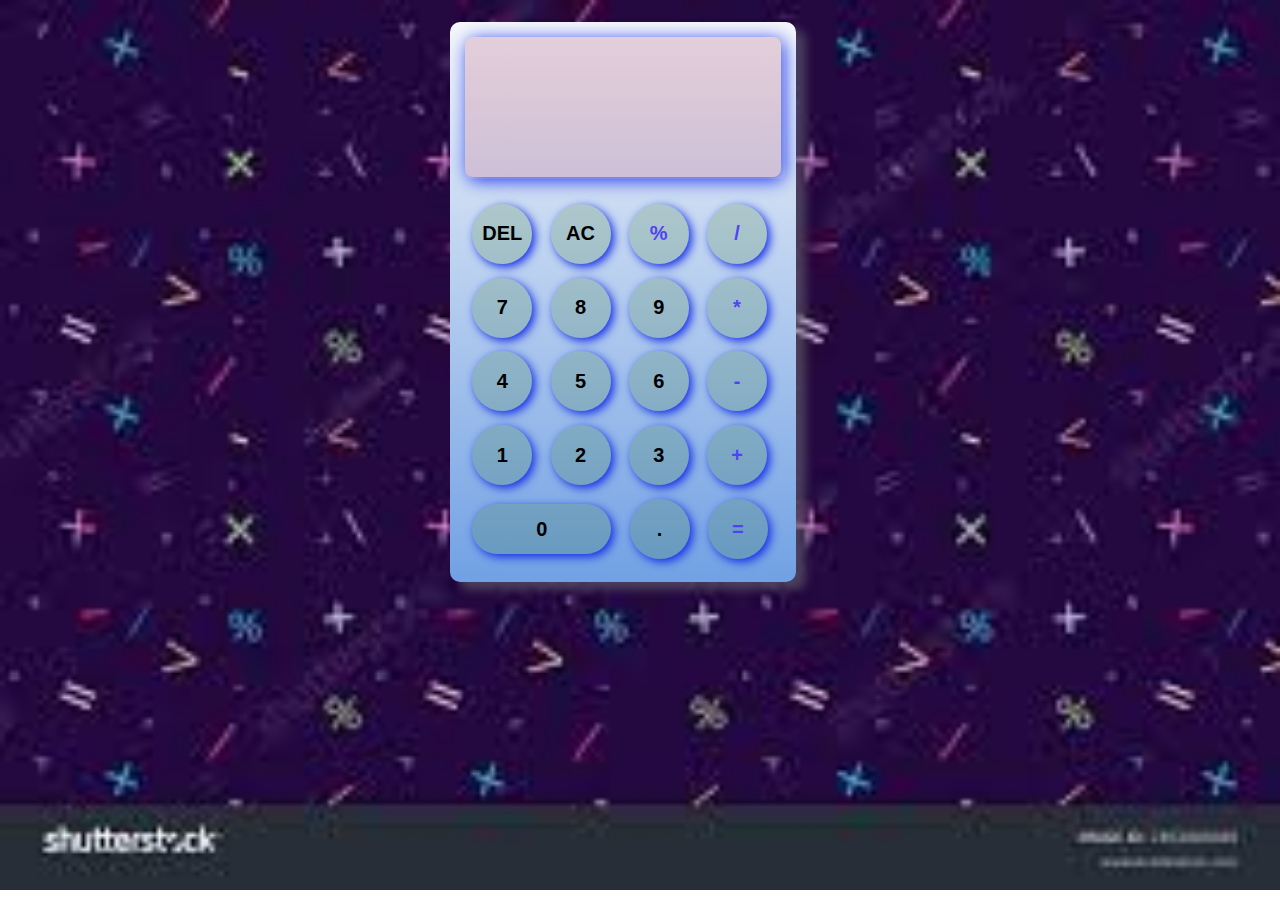
<file: calculator/index.html>
<!DOCTYPE html>
<html lang="en">
<head>
    <meta charset="UTF-8">
    <meta name="viewport" content="width=device-width, initial-scale=1.0">
    <title>Document</title>
    <link rel="stylesheet" href="style.css">
</head>
<body>

    <div class="main">
        <div class="input-div"><input type="text" id="inputData"></div>
        <div class="btn-div">
            <div>
                <button onclick="del()">DEL</button>
                <button onclick="clearValue()">AC</button>
                <button onclick="display(this)" id="operator">%</button>
                <button id="operator" onclick="display(this)">/</button>
            </div>
            <div>
                <button onclick="display(this)">7</button>
                <button onclick="display(this)">8</button>
                <button onclick="display(this)">9</button>
                <button id="operator" onclick="display(this)">*</button>
            </div>
            <div>
                <button onclick="display(this)">4</button>
                <button onclick="display(this)">5</button>
                <button onclick="display(this)">6</button>
                <button id="operator" onclick="display(this)">-</button>
            </div>
    
            <div>
                <button onclick="display(this)">1</button>
                <button onclick="display(this)">2</button>
                <button onclick="display(this)">3</button>
                <button id="operator" onclick="display(this)">+</button>
            </div>
    
            <div>
                <button id="merge" onclick="display(this)">0</button>
                <button onclick="display(this)">.</button>
                <button id="operator" onclick="getResult()">=</button>
            </div>
    
        </div>

    </div>
    </div>    
    

    <script src="app.js"></script>
</body>
</html>
</file>
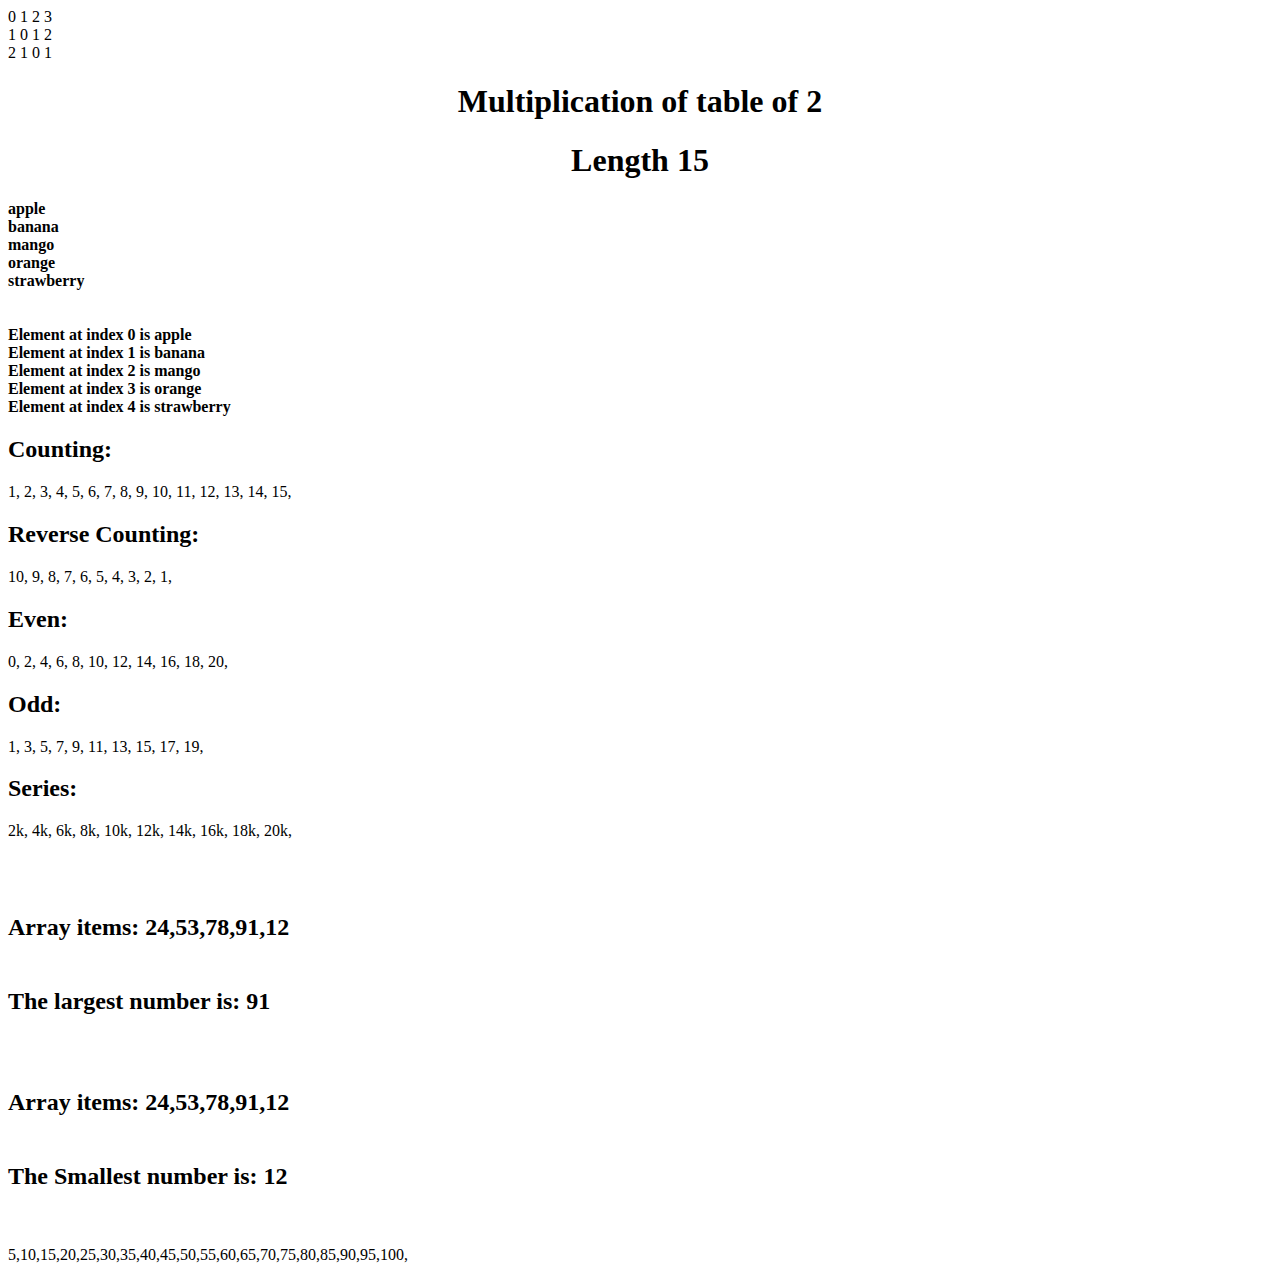
<file: chapter 17--20/index.html>
<!DOCTYPE html>
<html lang="en">
<head>
    <meta charset="UTF-8">
    <meta name="viewport" content="width=device-width, initial-scale=1.0">
    <title>Document</title>
</head>
<body>
    



    <script src="app.js"></script>
</body>
</html>
</file>
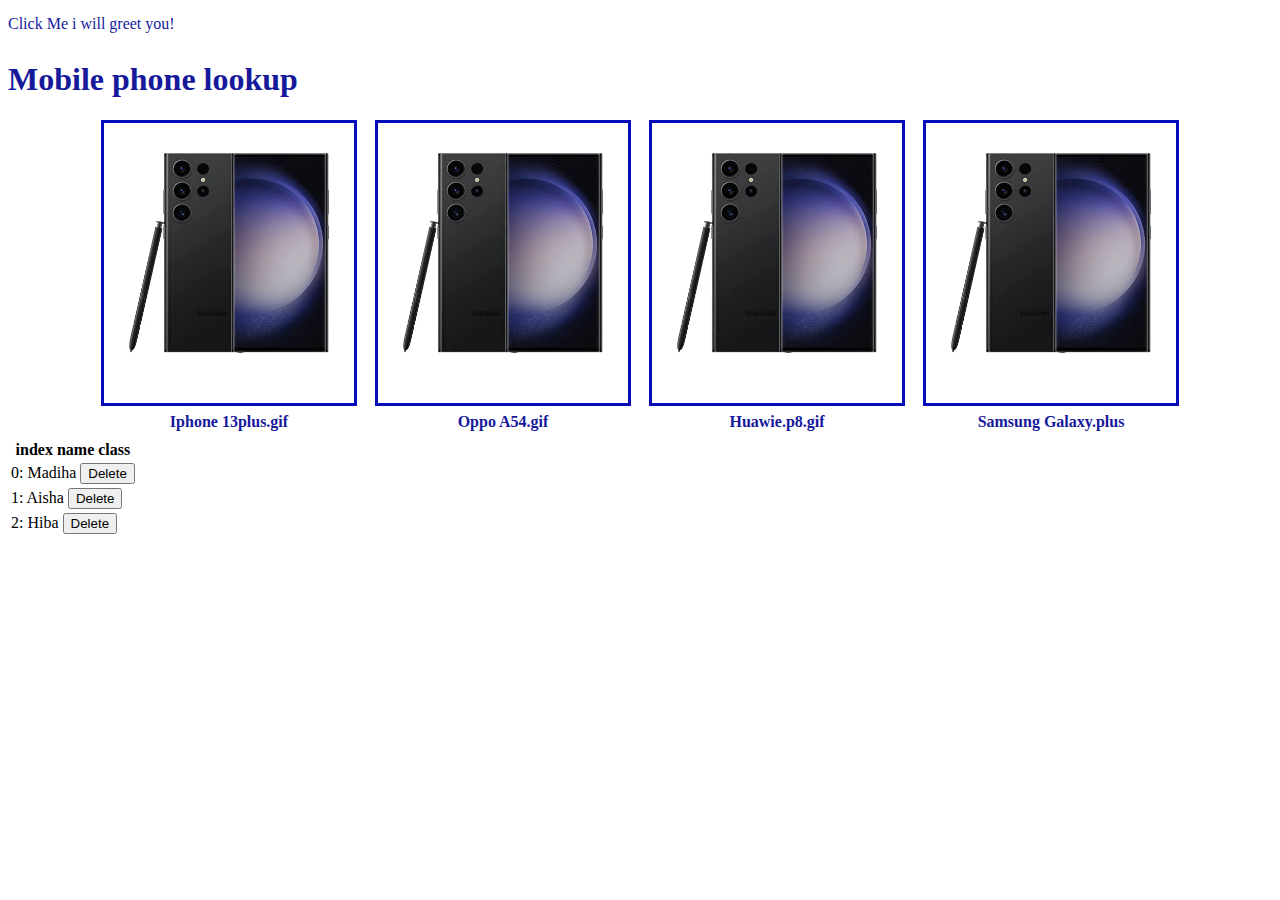
<file: chapter 43--48/index.html>
<!DOCTYPE html>
<html lang="en">

<head>
    <meta charset="UTF-8">
    <meta name="viewport" content="width=device-width, initial-scale=1.0">
    <title>Events</title>
    <link rel="stylesheet" href="style.css">
</head>

<body>

    <!-------------------------------question one-------------------------> 
    <a href="JavaScript:void(0)" onclick="greet()">Click Me i will greet you!</a>



    <!-------------------------- question-two --------------------------->
    <h1>Mobile phone lookup</h1>
    <div class="main-div">

        <a href="JavaScript:void(0)">
            <div id="img">
                <img src="box4_image.jpg" alt="mobile phone" onclick="alert('Thanks! for purchasing a phone from us')"
                    height="200px" width="200px">
                 

            </div>
            <b>Iphone 13plus.gif</b>
        </a>


        <a href="JavaScript:void(0)">
            <div id="img">
                <img src="box4_image.jpg" alt="mobile phone" onclick="alert('Thanks! for purchasing a phone from us')"
                    height="200px" width="200px">
            </div>
            <b>Oppo A54.gif</b>
        </a>


        <a href="JavaScript:void(0)">
            <div id="img">
                <img src="box4_image.jpg" alt="mobile phone" onclick="alert('Thanks! for purchasing a phone from us')"
                    height="200px" width="200px">
            </div>
            <b>Huawie.p8.gif</b>
        </a>


        <a href="JavaScript:void(0)">
            <div id="img">
                <img src="box4_image.jpg" alt="mobile phone" onclick="alert('Thanks! for purchasing a phone from us')"
                    height="200px" width="200px">
            </div>
            <b>Samsung Galaxy.plus</b>
        </a>
    </div>




<!---------------------------- question-3 ---------------------->
<table>
    <th>index name class</th>
    <tr>
       <td>0: Madiha
        <button>Delete</button>
       </td>
    </tr>
    <tr>
        <td>1: Aisha
         <button>Delete</button>
        </td>
     </tr>
     <tr>
        <td>2: Hiba
         <button onclick="deleteRow(this)">Delete</button>
        </td>
     </tr>
</table>



    <script src="app.js"></script>
</body>

</html>
</file>
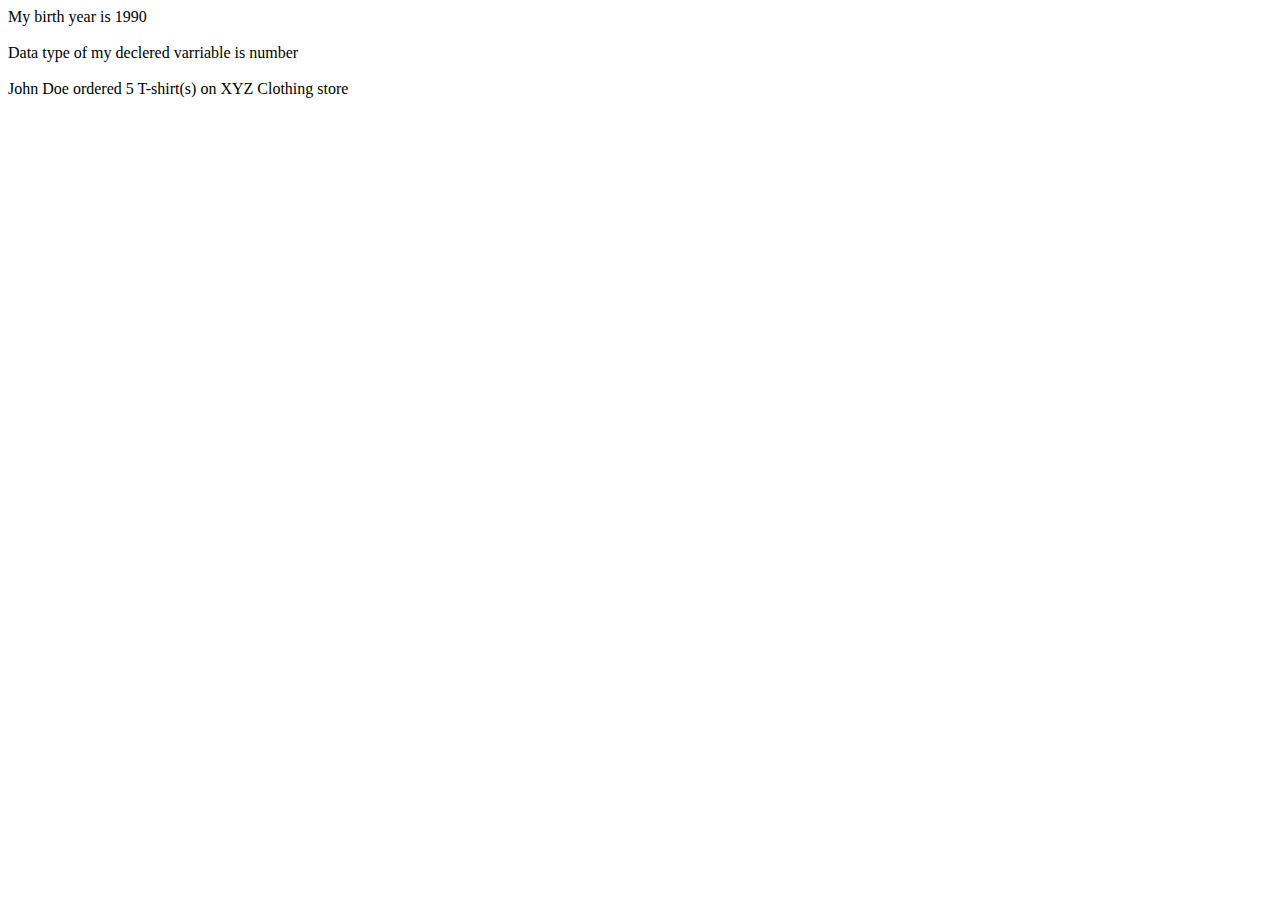
<file: chapter--3/index.html>
<!DOCTYPE html>
<html lang="en">
<head>
    <meta charset="UTF-8">
    <meta name="viewport" content="width=device-width, initial-scale=1.0">
    <title>chapter no 3</title>
</head>
<body>
    


    <script src="app.js"></script>
</body>
</html>
</file>
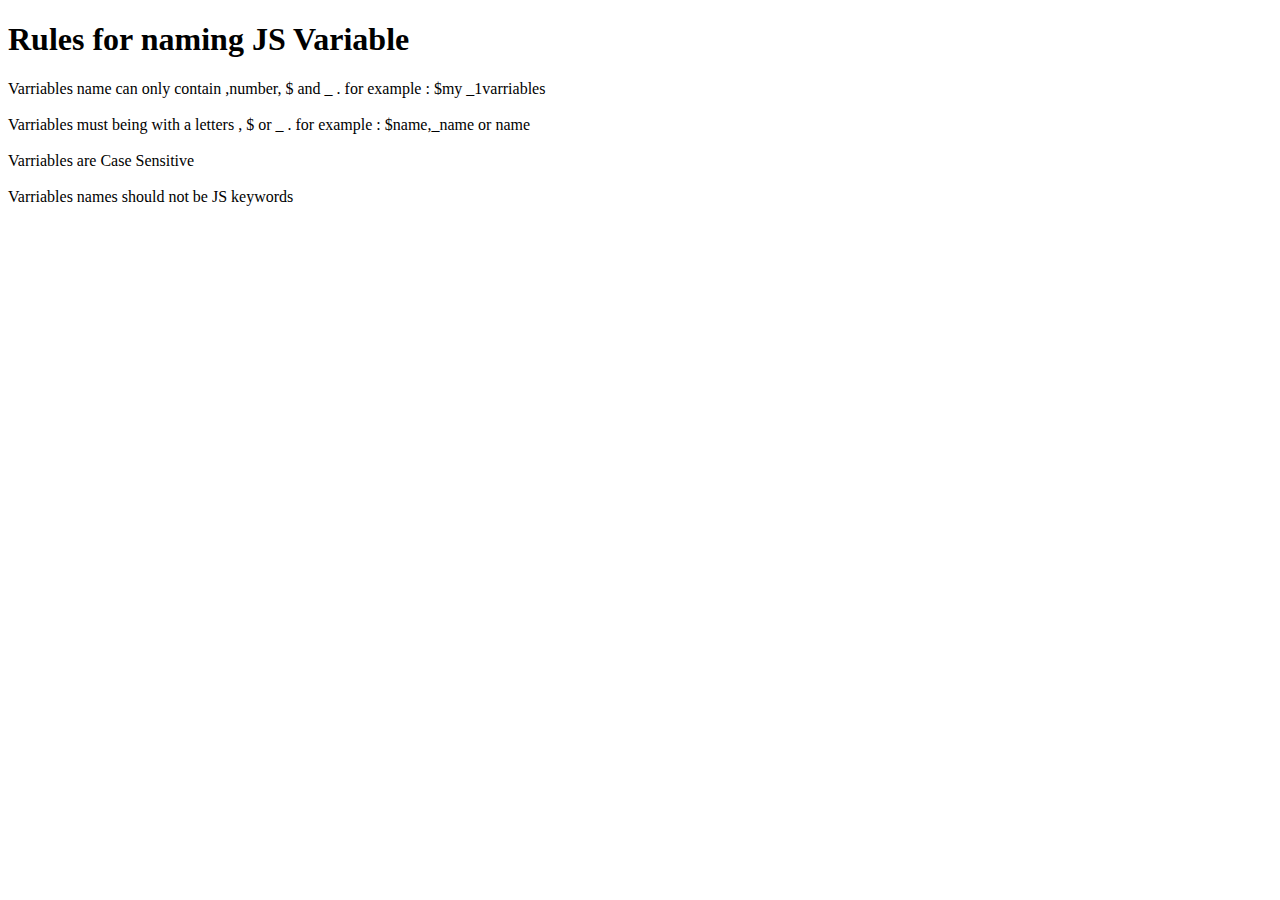
<file: chapter--4/index.html>
<!DOCTYPE html>
<html lang="en">
<head>
    <meta charset="UTF-8">
    <meta name="viewport" content="width=device-width, initial-scale=1.0">
    <title>Document</title>
</head>
<body>
    

    <script src="app.js"></script>
</body>
</html>
</file>
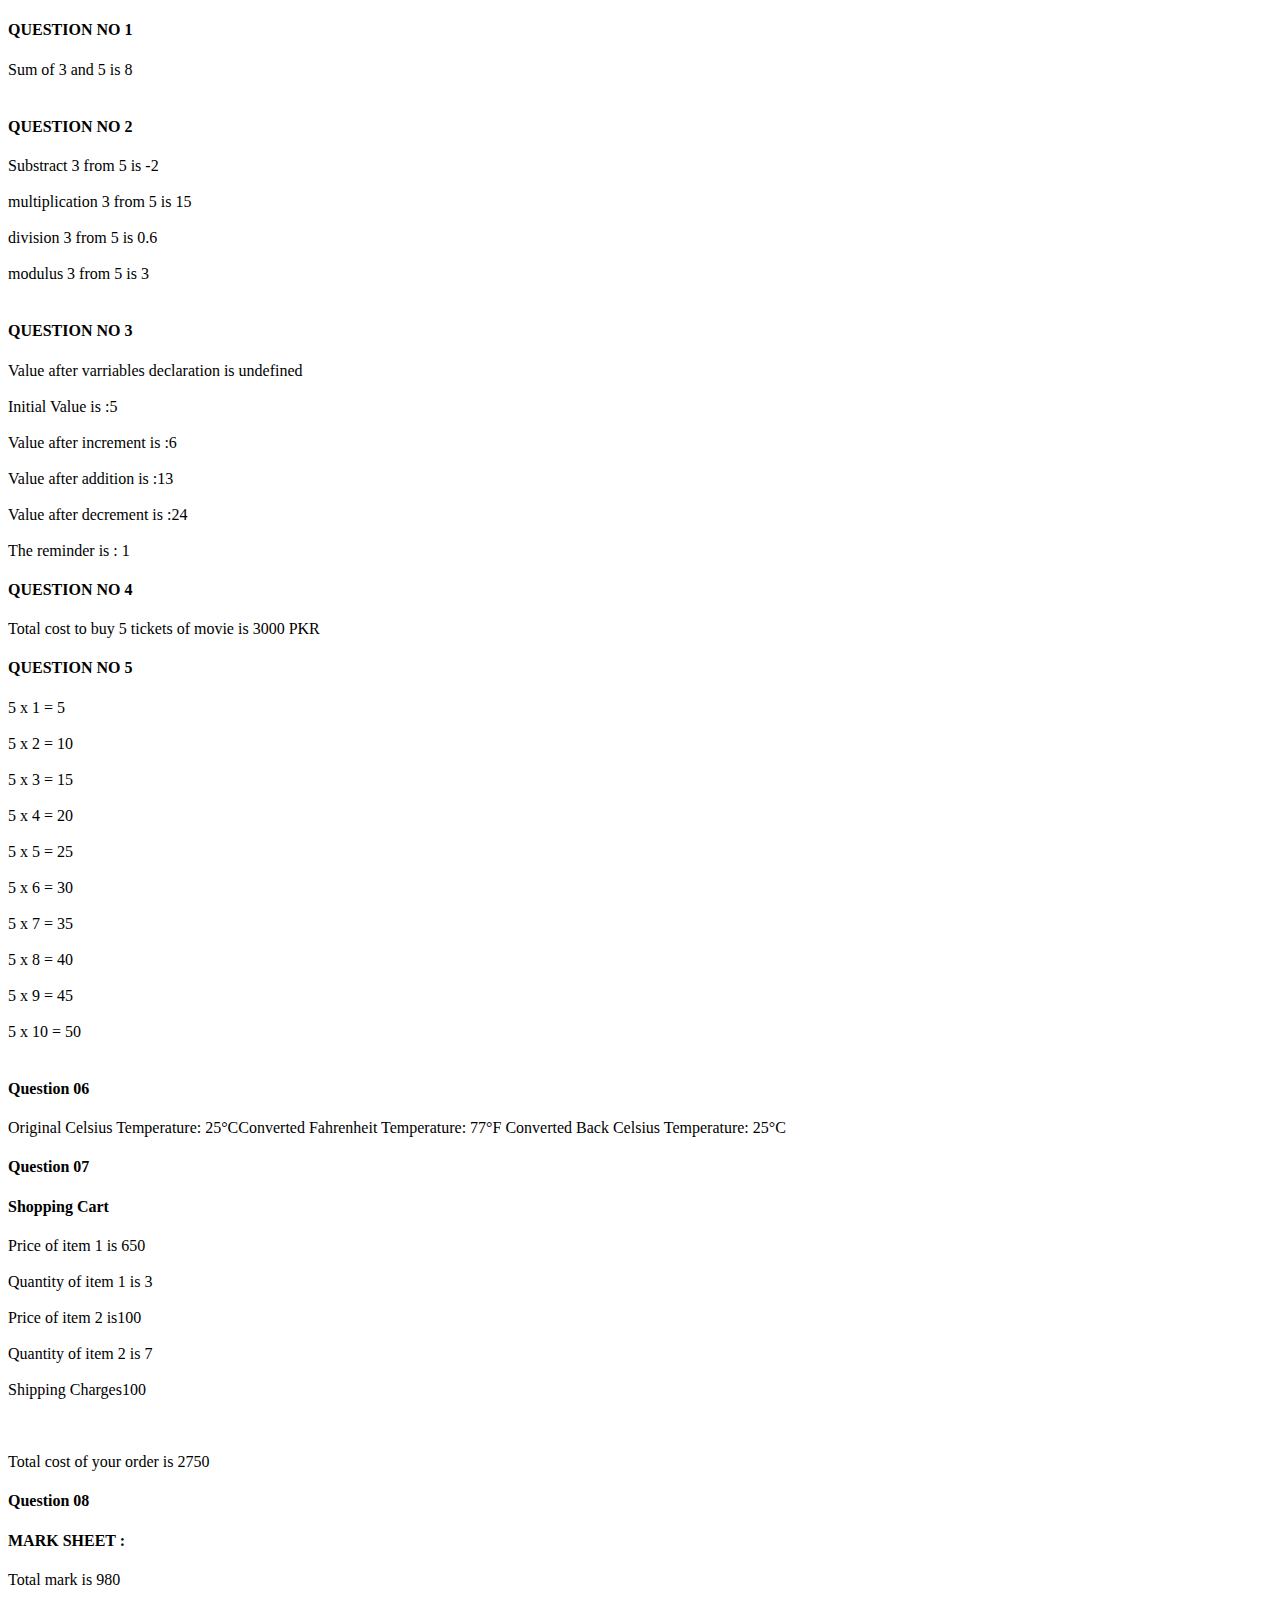
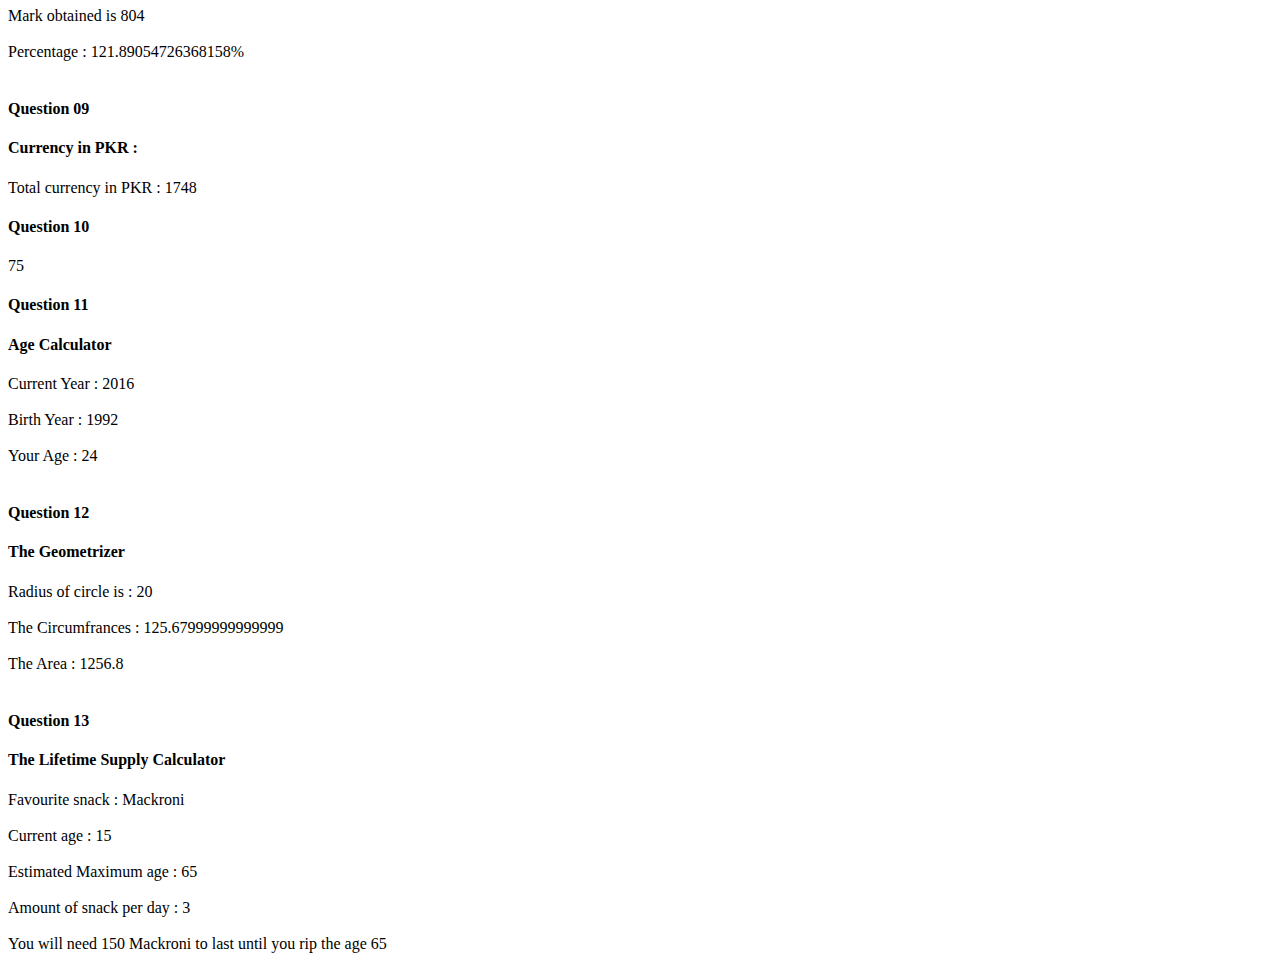
<file: chapter--5/index.html>
<!DOCTYPE html>
<html lang="en">
<head>
    <meta charset="UTF-8">
    <meta name="viewport" content="width=device-width, initial-scale=1.0">
    <title>Document</title>
</head>
<body>
    


    <script src="app.js"></script>
</body>
</html>
</file>
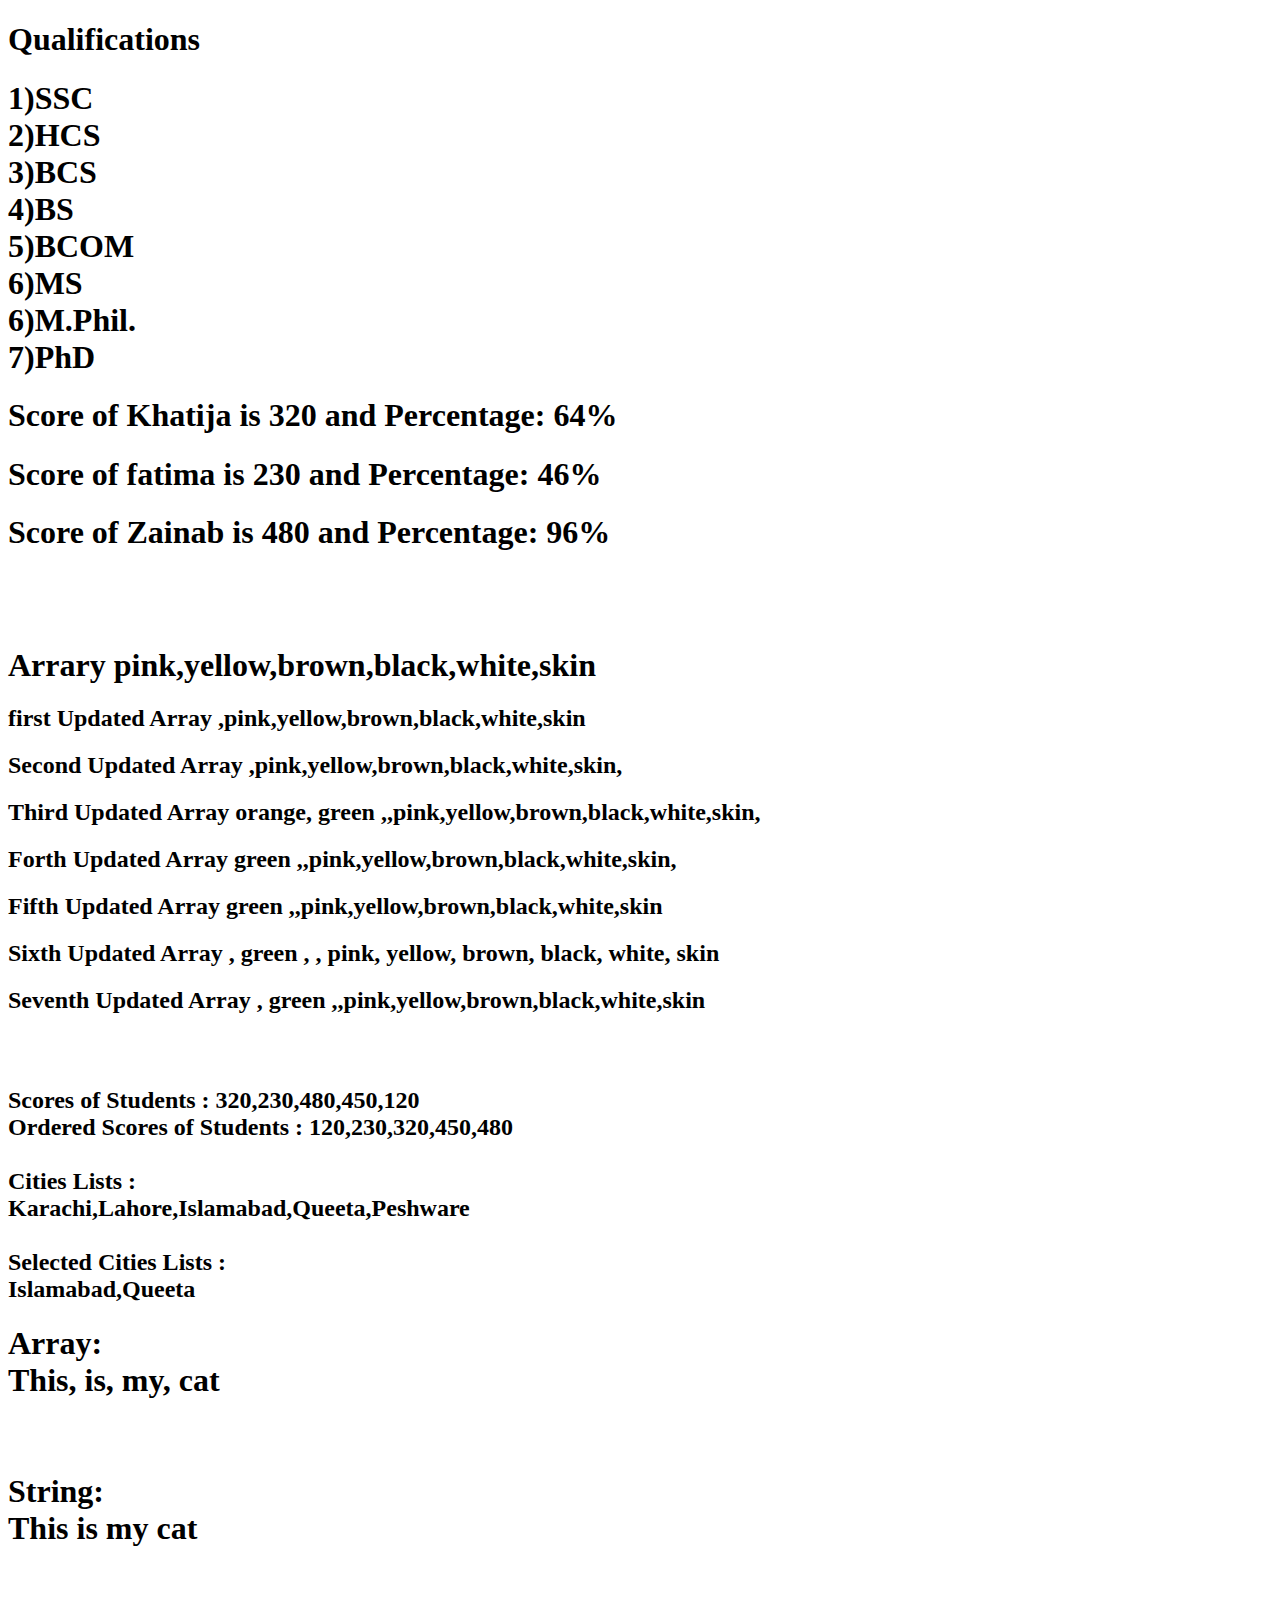
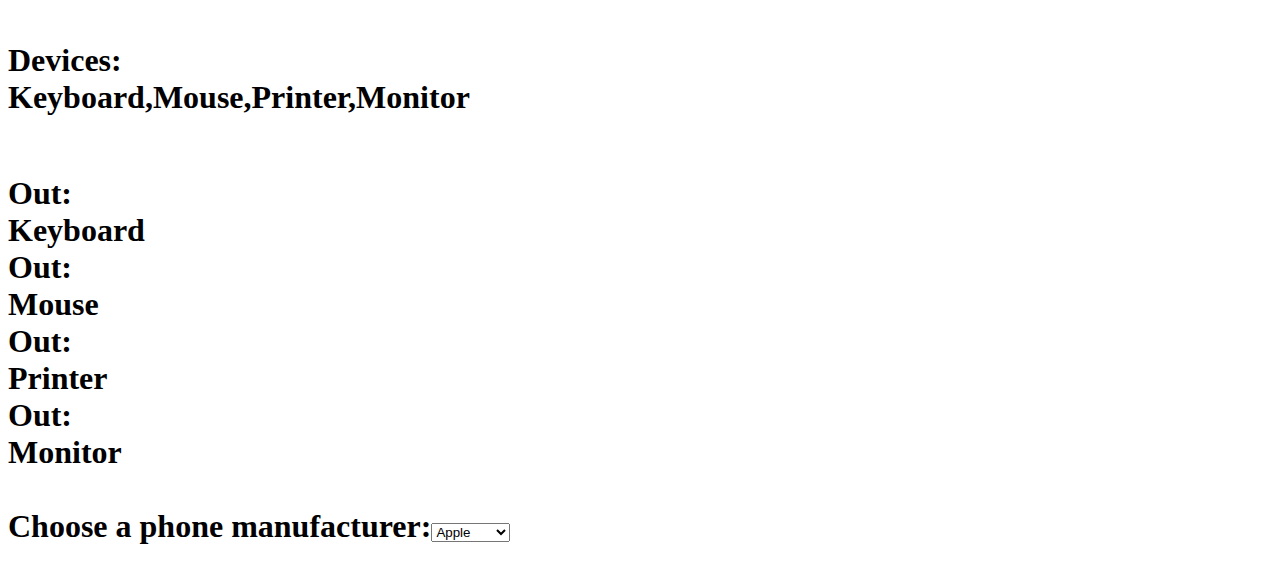
<file: chapter-14-16/index.html>
<!DOCTYPE html>
<html lang="en">
<head>
    <meta charset="UTF-8">
    <meta name="viewport" content="width=device-width, initial-scale=1.0">
    <title>Document</title>
</head>
<body>


    
    <script src="./index.js"></script>

</body>
</html>
</file>
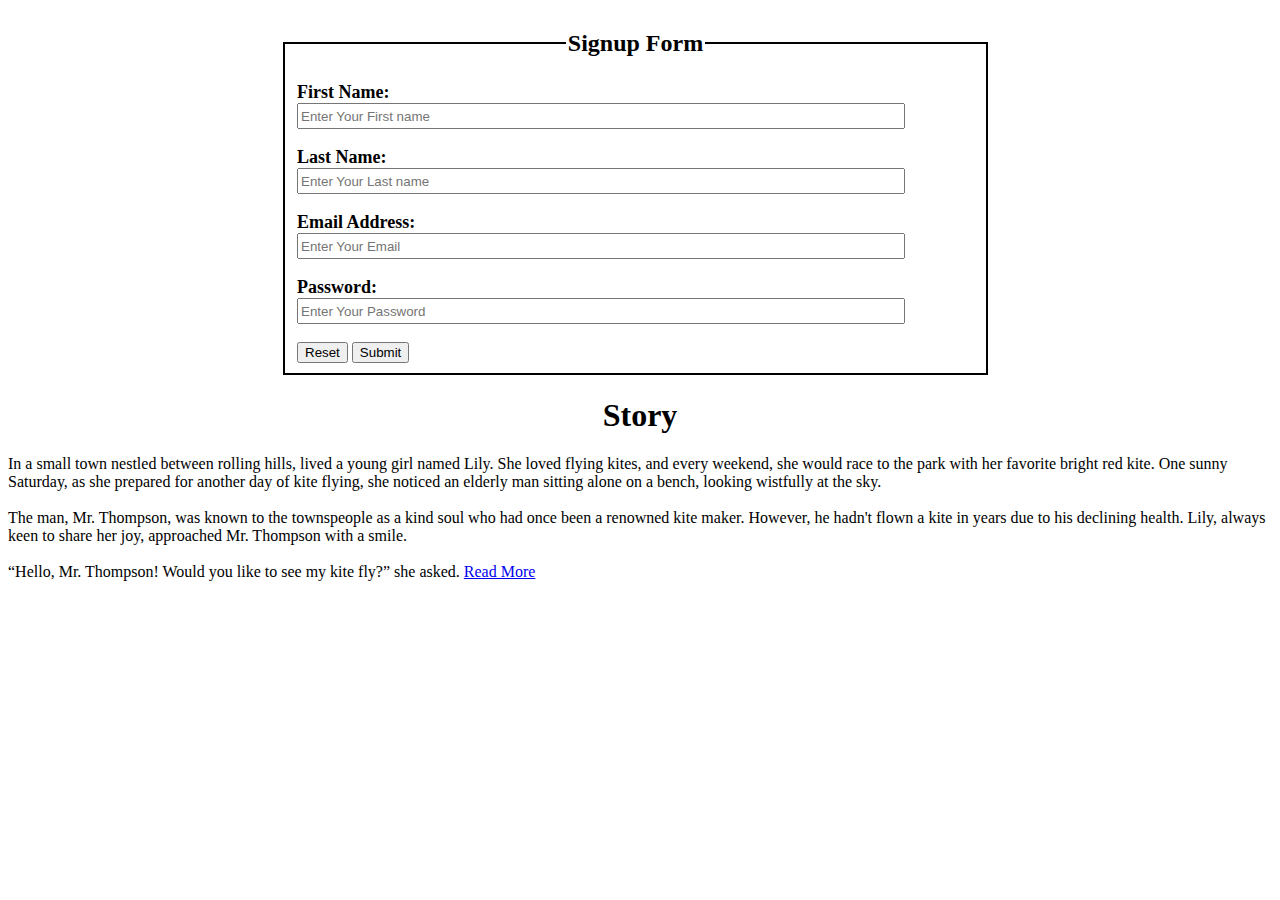
<file: chapter49-52/index.html>
<!DOCTYPE html>
<html lang="en">
<head>
    <meta charset="UTF-8">
    <meta name="viewport" content="width=device-width, initial-scale=1.0">
    <title>events</title>
</head>
<body>

    <!-- q 1 -->
    <!-- form start -->
    <form action="" method="post" onsubmit="getValues(event)" style=" width: 725px; margin-left: 265px;">
        <fieldset style="border: 2px solid black; margin: 10px;">
            <!-- form head start  -->
            <legend style="text-align: center;">
                <h2>Signup Form</h2>
            </legend>
            <!-- form head end  -->

            <!-- first name -->             
            <label for="name"><strong style="font-size: 18px;">First Name:</strong></label><br>
            <input id="name" type="text" name="first-name" placeholder="Enter Your First name" required
                style="width: 600px; height: 20px;">

            <!-- last name -->
            <br><br>
            <label for="last-name"><strong style="font-size: 18px;">Last Name:</strong></label><br>
            <input id="last-name" type="text" name="last-name" placeholder="Enter Your Last name" required
                style="width: 600px; height: 20px;">

            <!-- email address -->

            <br><br>
            <label for="Email"><strong style="font-size: 18px;">Email Address:</strong></label><br>
            <input id="Email" type="email" name="email" placeholder="Enter Your Email" required
                style="width: 600px; height: 20px;">

            <!-- password -->

            <br><br>
            <label for="password"><strong style="font-size: 18px;">Password:</strong></label><br>
            <input id="password" type="password" maxlength="15" name="password" placeholder="Enter Your Password"
                style="width: 600px; height: 20px;">

                <br><br>
                <button type="reset">Reset</button>
              <button type="submit">Submit</button>

        </fieldset>

    </form>

    <div id="formData"></div>
    <!-- form end -->


<!-- q 2 -->
<h1 style="text-align: center;">Story</h1>
<p id="story">In a small town nestled between rolling hills, lived a young girl named Lily. She loved flying kites, and every weekend, she would race to the park with her favorite bright red kite. One sunny Saturday, as she prepared for another day of kite flying, she noticed an elderly man sitting alone on a bench, looking wistfully at the sky. <br><br>
    The man, Mr. Thompson, was known to the townspeople as a kind soul who had once been a renowned kite maker. However, he hadn't flown a kite in years due to his declining health. Lily, always keen to share her joy, approached Mr. Thompson with a smile.<br><br>
    “Hello, Mr. Thompson! Would you like to see my kite fly?” she asked.
     <a href="JavaScript:void(0)" onclick="readMore()">Read More</a></p>

    <script src="app.js"></script>
</body>
</html>
</file>
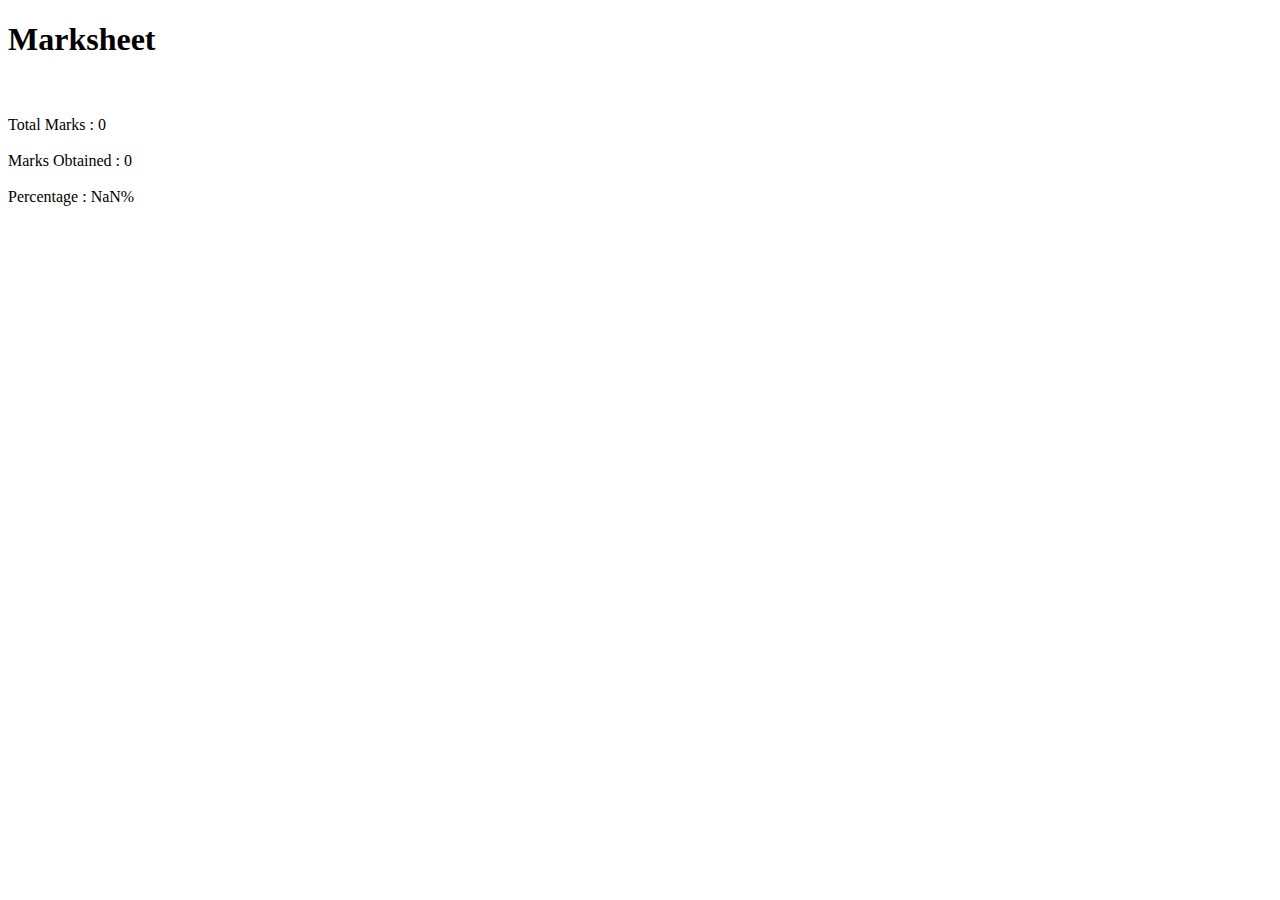
<file: chapter9-11/index.html>
<!DOCTYPE html>
<html lang="en">
<head>
    <meta charset="UTF-8">
    <meta name="viewport" content="width=device-width, initial-scale=1.0">
    <title>Document</title>
</head>
<body>
    




    <script src="./app.js"></script>
</body>
</html>
</file>
<file: calculator/style.css>
*{
    font-family: 'Trebuchet MS', 'Lucida Sans Unicode', 'Lucida Grande', 'Lucida Sans', Arial, sans-serif;
 }
 
 body{
     /* background-color: rgb(247, 233, 240); */
     background-image: url(download.jpeg);
     background-repeat: no-repeat;
     background-size: cover;
 }
 
 .main{
     height: 530px;
     width: 25%;
     background-color: rgb(4, 13, 21);
     border-radius: 10px;
   padding: 15px;
   margin-left: 35%;
   margin-top: 22px;
   box-shadow: 10px 8px 10px rgba(113, 115, 119, 0.5);
   background: linear-gradient(0deg, #71a1e4, rgb(245, 247, 249));
 }
 
 .input-div{
 height: 140px;
 width: 100%;
 background-color: rgba(178, 21, 86, 0.175);
 border-radius: 5px;
 box-shadow: 3px 3px 18px rgb(21, 47, 244);
 border-radius: 8px;
 }
 
 .input-div input{
 height: 140px;
 width: 100%;
 border: none;
 outline: none;
 background-color: rgba(222, 217, 217, 0.175);
 border-radius: 5px;
 font-size: 40px;
 }
 
 .btn-div{
     height: 380px;
     width: 100%;
 margin-top: 20px;
 }
 
 .btn-div button{
     border: none;
     padding: 10px;
     border-radius: 50%;
     height: 60px;
     width: 60px;
     font-size: 20px;
     box-shadow: 3px 3px 10px rgb(19, 44, 232);
     background-color: rgba(38, 107, 24, 0.175);
     cursor: pointer;
     margin: 6.9px;
     font-weight: 600;
 }
 
 .btn-div button:hover{
 transform: scale(0.9);
 }
 
 #merge{
     height: 50px;
     width: 139px;
     border-radius: 40px;
 }
 
 #operator{
     color: rgb(80, 66, 245);
     font-weight: bolder;
 }
 
 @media (max-width: 420px) {
     .main-div {        
         height: 520px;
         width: 85%;
         margin: 35px auto;
     }
 
     .input-div {
         margin-bottom: 15px;
     }
 
     .input-div input {
         font-size: 20px;
     }
 
     .btn-div button {
         height: 50px;
         width: 50px;
         font-size: 18px;
         margin-left: 10px;
     }
     
 #merge{
     height: 38px;
     width: 121px;
     border-radius: 40px;
 }
 
 }
</file>
<file: chapter 43--48/style.css>
/* question-2 */
.main-div{
    display: flex;
    gap: 18px;
    justify-content: center;
}

#img{
    padding-top: 30px;
    height: 250px;
    width: 250px;
    border: 3px solid rgb(8, 11, 184);
}

a{
    text-decoration: none;
    color: rgb(23, 25, 155);
    text-align: center;
    line-height: 2;
}

h1{
    color: rgb(23, 25, 155);
}
</file>
